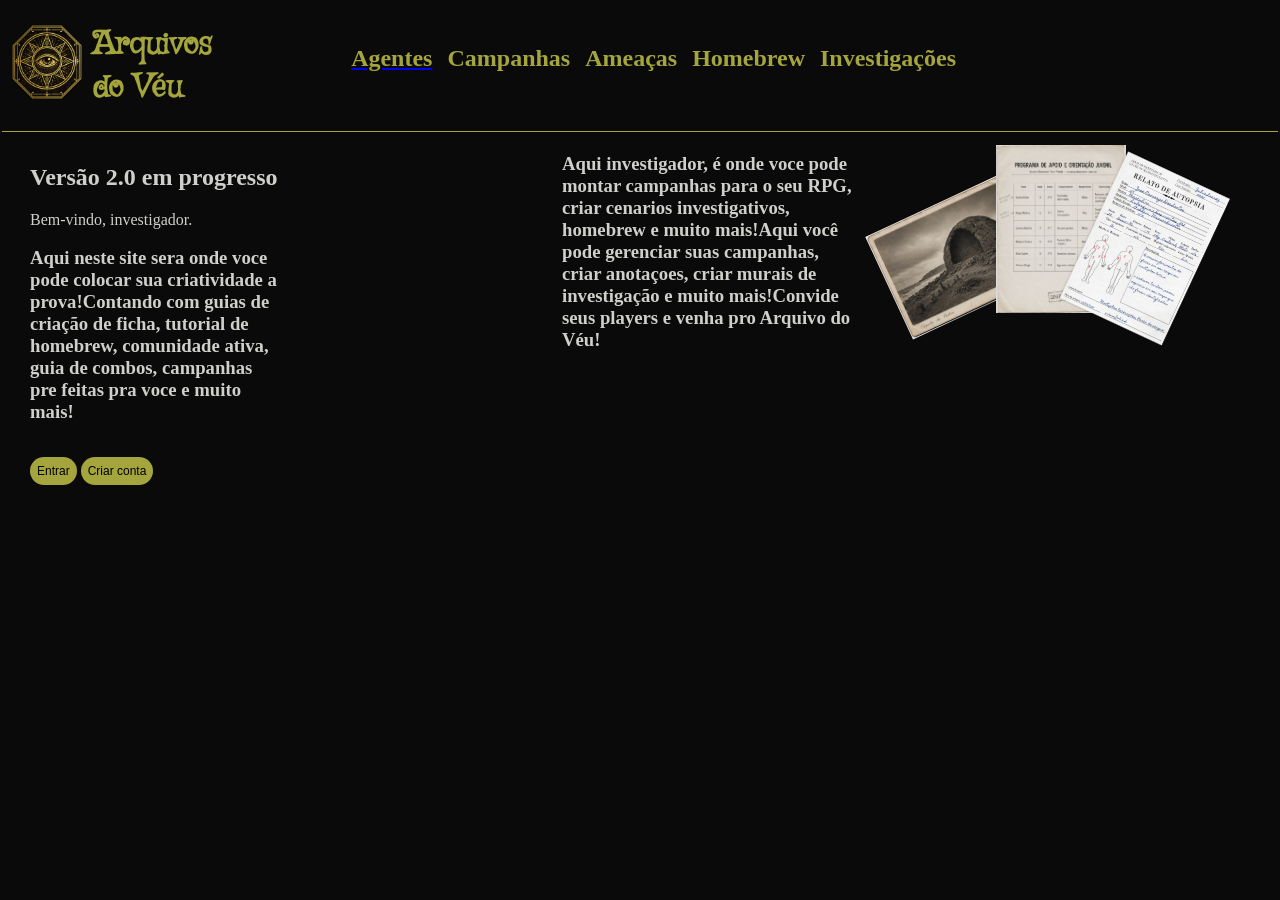
<file: index.html>
<!DOCTYPE html>
<html lang="en">
<head>
    <meta charset="UTF-8">
    <meta name="viewport" content="width=device-width, initial-scale=1.0">
    <title>Arquivos do Véu</title>
    <link rel="stylesheet" href="style.css">
    <link rel="preconnect" href="https://fonts.googleapis.com">
    <link rel="preconnect" href="https://fonts.gstatic.com" crossorigin>
    <link href="https://fonts.googleapis.com/css2?family=Griffy&family=Lato:ital,wght@0,100;0,300;0,400;0,700;0,900;1,100;1,300;1,400;1,700;1,900&display=swap" rel="stylesheet">
    
</head>

<body>
    <header>
    
    <div class="nome-da-pagina"> 
        <img class="logo" src="assets/ChatGPT Image 29 de jul. de 2026, 18_21_09.png" alt="">
        <h1 class="titulo">Arquivos do Véu</h1>
    </div>
    <div class="botoes-de-navegacao">
       <a href="pages/agentes.html"> <h1 class="topo-inicio">Agentes</h1></a>
        <h1 class="topo-inicio">Campanhas</h1>
        <h1 class="topo-inicio">Ameaças</h1>
        <h1 class="topo-inicio">Homebrew</h1>
        <h1 class="topo-inicio">Investigações</h1>
        
        
        
    </div>
    
    
</header>
  <div class="parte-principal">
   <div class="texto-inicial">
    <h2>Versão 2.0 em progresso</h2>
    <p>Bem-vindo, investigador.</p>
    <h3 class="guia-do-site">Aqui neste site sera onde voce pode colocar sua criatividade a prova!Contando com guias de criação de ficha, tutorial de homebrew, comunidade ativa, guia de combos, campanhas pre feitas pra voce e muito mais!</h3>
    <button>Entrar</button>
    <button>Criar conta</button>
   </div>
   <div class="parte-lateral-direita">
    <div class="textinho">
        <h3>Aqui investigador, é onde voce pode montar campanhas para o seu RPG, criar cenarios investigativos, homebrew e muito mais!Aqui você pode gerenciar suas campanhas, criar anotaçoes, criar murais de investigação e muito mais!Convide seus players e venha pro Arquivo do Véu!</h3>
    </div>
    <div class="Fotos">
        <img class="A" src="assets/Cupula de pedra.png" alt="">
        <img class="B" src="assets/Lista alunos.png" alt="">
        <img class="C" src="assets/Autopsia Jose Camargo.png" alt="">
    </div>
    </div>
    </div>
</body>
<script src="script.js"></script>
</html>
</file>
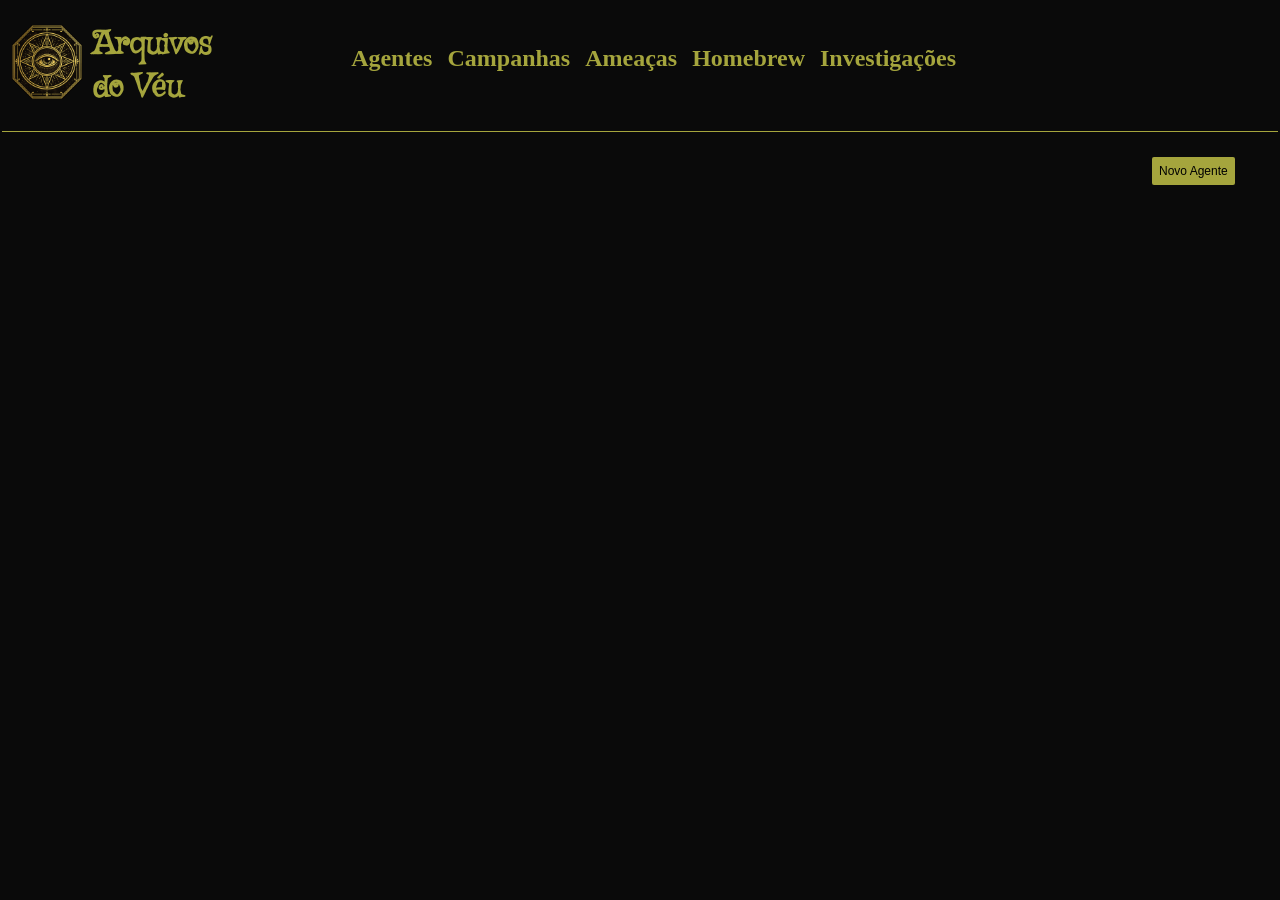
<file: pages/agentes.html>
<!DOCTYPE html>
<html lang="en">
<head>
    <meta charset="UTF-8">
    <meta name="viewport" content="width=device-width, initial-scale=1.0">
    <title>Arquivos do Véu</title>
    <link rel="stylesheet" href="../style.css">
    <link rel="preconnect" href="https://fonts.googleapis.com">
    <link rel="preconnect" href="https://fonts.gstatic.com" crossorigin>
    <link href="https://fonts.googleapis.com/css2?family=Griffy&family=Lato:ital,wght@0,100;0,300;0,400;0,700;0,900;1,100;1,300;1,400;1,700;1,900&display=swap" rel="stylesheet">
</head>
<header>
   <div class="nome-da-pagina"> 
        
        <a href="../index.html"> <img class="logo" src="../assets\ChatGPT Image 29 de jul. de 2026, 18_21_09.png" alt=""> </a>
        <h1 class="titulo">Arquivos do Véu</h1>     

    </div>
    <div class="botoes-de-navegacao">
        <h1 class="topo-inicio">Agentes</h1>
        <h1 class="topo-inicio">Campanhas</h1>
        <h1 class="topo-inicio">Ameaças</h1>
        <h1 class="topo-inicio">Homebrew</h1>
        <h1 class="topo-inicio">Investigações</h1>
        
    </div>
</header>
<body>
    <div class="lado-direito-agentes">
    <a href="criacaopersonagem.html"><button class="botao-criar-agente">Novo Agente</button></a>
    </div>
    
</body>
</html>
</file>
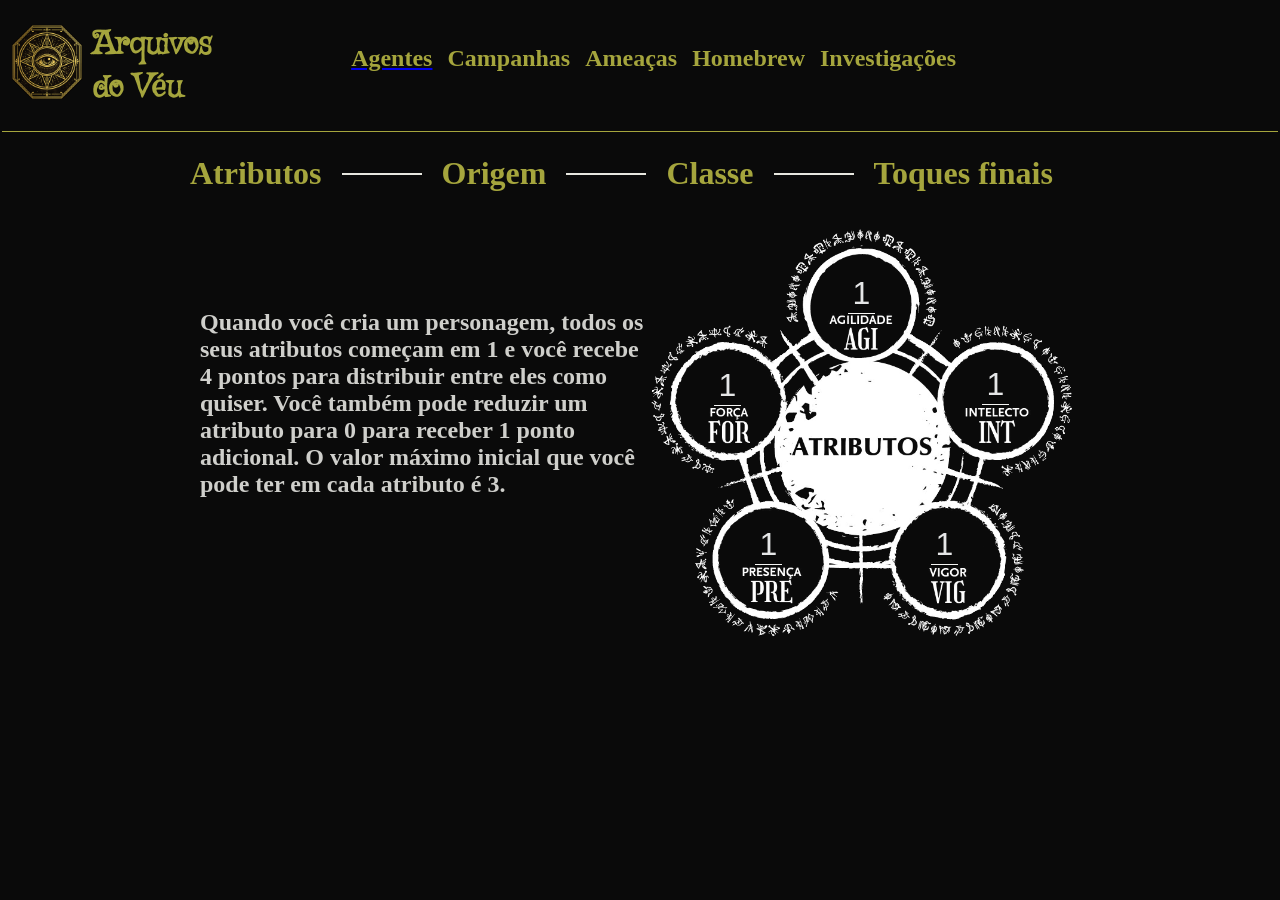
<file: pages/criacaopersonagem.html>
<!DOCTYPE html>
<html lang="en">
<head>
    <meta charset="UTF-8">
    <meta name="viewport" content="width=device-width, initial-scale=1.0">
    <title>Arquivos do Véu</title>
    <link rel="stylesheet" href="../style.css">
    <link rel="preconnect" href="https://fonts.googleapis.com">
    <link rel="preconnect" href="https://fonts.gstatic.com" crossorigin>
    <link href="https://fonts.googleapis.com/css2?family=Griffy&family=Lato:ital,wght@0,100;0,300;0,400;0,700;0,900;1,100;1,300;1,400;1,700;1,900&display=swap" rel="stylesheet">
    
</head>

<body>
   <header>

<div class="nome-da-pagina"> 
        
        <a href="../index.html"> <img class="logo" src="../assets/ChatGPT Image 29 de jul. de 2026, 18_21_09.png" alt=""> </a>
        <h1 class="titulo">Arquivos do Véu</h1>     

    </div>
    <div class="botoes-de-navegacao">
        <a href="agentes.html"><h1 class="topo-inicio">Agentes</h1></a>
        <h1 class="topo-inicio">Campanhas</h1>
        <h1 class="topo-inicio">Ameaças</h1>
        <h1 class="topo-inicio">Homebrew</h1>
        <h1 class="topo-inicio">Investigações</h1>
        
    </div>
</header>
    <div class="navegacao-personagem">

        <div class="etapa">
            <h1 class="clicavel-personagem" id="botao-atributos">Atributos</h1>
            <div class="linha"></div>
        </div>

        <div class="etapa">
            <h1 class="clicavel-personagem" id="botao-origem">Origem</h1>
            <div class="linha"></div>
        </div>

        <div class="etapa">
            <h1 class="clicavel-personagem" id="botao-classes">Classe</h1>
            <div class="linha"></div>
        </div>

        <div class="etapa">
            <h1 class="clicavel-personagem" id="botao-toquesfinais">Toques finais</h1>
        </div>


    </div>

</div>
   <div class="parte-atributos-personagem" id="pagina-atributos">
    <div class="parte-atributos-lateral-esquerda-personagem">
        <h2>Quando você cria um personagem, todos os seus atributos começam em 1 e você recebe 4 pontos para distribuir entre eles como quiser. Você também pode reduzir um atributo para 0 para receber 1 ponto adicional. O valor máximo inicial que você pode ter em cada atributo é 3.</h2>
    </div>
    <div class="parte-atributos-lateral-direita-personagem">
        <img class="img-atributos" src="../assets/attributes-V37qZCrP.png" alt="">
        
            <input min="0" max="3" value="1" class="atributos forca" type="number">
            <input min="0" max="3" value="1" class="atributos agilidade" type="number">
            <input min="0" max="3" value="1" class="atributos intelecto" type="number">
            <input min="0" max="3" value="1" class="atributos presenca" type="number">
            <input min="0" max="3" value="1" class="atributos vigor" type="number">
        
    </div>
    </div>

    <div class="origem" id="pagina-origem">
     
        <div class="texto-origem-explicativo">
            <p>O que seu personagem fazia antes de se envolver com o paranormal e ingressar na Ordem da Realidade? A origem representa como a vida pregressa influencia sua carreira de investigador. Escolha uma origem que se encaixe com o conceito de seu personagem ou escolha uma aleatoriamente.</p>
            <p>Ao escolher uma origem, você recebe duas perícias treinadas e um poder da origem.</p>
            <p>Cada origem apresentada a seguir é intencionalmente vaga, apenas uma ideia por onde começar. Você pode usá-la como está, para jogar rapidamente, ou colorir com quantos detalhes quiser, conforme o conceito de seu agente.</p>
            <p>Perícias concedidas serão adicionadas automaticamente. Perícias opcionais podem ser adicionadas ao agente após sua criação.</p>
        </div>
    <div class="origens-escolher">
        <div class="card-origem" >
        <h2 class="origem-card" >Acadêmico</h2>
         <div class="detalhes-origem" >
            <p class="descricao-origem"></p>
            <p class="pericias-treinadas">Perícias treinadas. Ciências e Investigação.</p>
            <p class="poder">Saber é Poder. Quando faz um teste usando Intelecto, você pode gastar 2 PE para receber +5 nesse teste.</p>
            <button class="escolher-origem">Escolher</button>
         </div>
        
        </div>
        <div class="card-origem">
        <h2 class="origem-card">Agente de Saúde</h2>
             <div class="detalhes-origem" >
            <p class="descricao-origem">Você era um profissional da saúde como um enfermeiro, farmacêutico, médico, psicólogo ou socorrista, treinado no atendimento e cuidado de pessoas. Você pode ter sido surpreendido por um evento paranormal durante o trabalho ou mesmo cuidado de um agente da Ordem em uma emergência, que ficou surpreso com o quão bem você lidou com a situação.</p>
            <p class="pericias-treinadas">Perícias treinadas. Intuição e Medicina.</p>
            <p class="poder">Técnica Medicinal. Sempre que cura um personagem, você adiciona seu Intelecto no total de PV curados.</p>
            <button class="escolher-origem">Escolher</button>
         </div>
        
        </div>
        <div class="card-origem">
        <h2 class="origem-card">Amnésico</h2>
         <div class="detalhes-origem" >
            <p class="descricao-origem">Você perdeu a maior parte da memória. Sabe apenas o próprio nome, ou nem isso. Sua amnésia pode ser resultado de um trauma paranormal ou mesmo de um ritual. Talvez você tenha sido vítima de cultistas? Talvez você tenha sido um cultista? Seja como for, hoje a Ordem é a única família que conhece. Quem sabe, cumprindo missões, você descubra algo sobre seu passado.</p>
            <p class="pericias-treinadas">Perícias treinadas. Duas à escolha do mestre.</p>
            <p class="poder">Vislumbres do Passado. Uma vez por sessão, você pode fazer um teste de Intelecto (DT 10) para reconhecer pessoas ou lugares familiares, que tenha encontrado antes de perder a memória. Se passar, recebe 1d4 PE temporários e, a critério do mestre, uma informação útil.</p>
            <button class="escolher-origem">Escolher</button>
         </div>
        
        </div>
        <div class="card-origem">
        <h2 class="origem-card">Artista</h2>
         <div class="detalhes-origem" >
            <p class="descricao-origem">Você era um ator, músico, escritor, dançarino, influenciador... Seu trabalho pode ter sido inspirado por uma experiência paranormal do passado e o que o público acha que é pura criatividade, a Ordem sabe que tem um lado mais sombrio.</p>
            <p class="pericias-treinadas">Perícias treinadas. Artes e Enganação.</p>
            <p class="poder">Magnum Opus. Você é famoso por uma de suas obras. Uma vez por missão, pode determinar que um personagem envolvido em uma cena de interação o reconheça. Você recebe +5 em testes de Presença e de perícias baseadas em Presença contra aquele personagem. A critério do mestre, pode receber esses bônus em outras situações nas quais seria reconhecido.</p>
            <button class="escolher-origem">Escolher</button>
         </div>
        
        </div>
        <div class="card-origem">
        <h2 class="origem-card">Atleta</h2>
         <div class="detalhes-origem" >
            <p class="descricao-origem">Você competia em um esporte individual ou por equipe, como natação ou futebol. Seu alto desempenho pode ser fruto de alguma influência paranormal que nem mesmo você conhecia ou você pode ter se envolvido em algum evento paranormal em uma de suas competições.</p>
            <p class="pericias-treinadas">Perícias treinadas. Acrobacia e Atletismo.</p>
            <p class="poder">110%. Quando faz um teste de perícia usando Força ou Agilidade (exceto Luta e Pontaria) você pode gastar 2 PE para receber +5 nesse teste.</p>
            <button class="escolher-origem">Escolher</button>
         </div>
        
        </div>
        <div class="card-origem">
        <h2 class="origem-card">Chef</h2>
         <div class="detalhes-origem" >
            <p class="descricao-origem">Você é um cozinheiro amador ou profissional. Talvez trabalhasse em um restaurante, talvez simplesmente gostasse de cozinhar para a família e amigos. Como sua comida fez com que você se envolvesse com o paranormal? Ninguém sabe. Mas os outros agentes adoram quando você vai para a missão!</p>
            <p class="pericias-treinadas">Perícias treinadas. Fortitude e Profissão (cozinheiro).</p>
            <p class="poder">Ingrediente Secreto. Em cenas de interlúdio, você pode fazer a ação alimentar-se para cozinhar um prato especial. Você, e todos os membros do grupo que fizeram a ação alimentar-se, recebem o benefício de dois pratos (caso o mesmo benefício seja escolhido duas vezes, seus efeitos se acumulam).</p>
            <button class="escolher-origem">Escolher</button>
         </div>
        
        </div>
        <div class="card-origem">
        <h2 class="origem-card">Cientista Forense</h2>
         <div class="detalhes-origem" >
            <p class="descricao-origem">Você trabalhava coletando provas para a resolução de crimes, seja para a polícia, seja para uma empresa privada de investigação. Usava métodos e técnicas adquiridos através de uma graduação em uma área científica ou médica, além de cursos específicos. Recrutado para a Ordem por seus conhecimentos técnicos, seu trabalho não mudou muito - mas o tipo de que você investiga, sim.</p>
            <p class="pericias-treinadas">Perícias treinadas. Ciências e Investigação.</p>
            <p class="poder">Investigação Científica. Uma vez por cena de investigação, você pode gastar uma ação livre para procurar pistas, usando Ciências no lugar da perícia que seria usada para tentar encontrar a pista em questão.</p>
            <button class="escolher-origem">Escolher</button>
         </div>
        
        </div>
        <div class="card-origem">
        <h2 class="origem-card">Criminoso</h2>
         <div class="detalhes-origem" >
            <p class="descricao-origem">Você vivia uma vida fora da lei, seja como mero batedor de carteiras, seja como membro de uma facção criminosa. Em algum momento, você se envolveu em um assunto da Ordem — talvez tenha roubado um item amaldiçoado? A organização, por sua vez, achou melhor recrutar seus talentos do que ter você como um estorvo.</p>
            <p class="pericias-treinadas">Perícias treinadas. Crime e Furtividade.</p>
            <p class="poder">O Crime Compensa. No final de uma missão, escolha um item encontrado na missão. Em sua próxima missão, você pode incluir esse item em seu inventário sem que ele conte em seu limite de itens por patente.</p>
            <button class="escolher-origem">Escolher</button>
         </div>
        
        </div>
        <div class="card-origem">
        <h2 class="origem-card">Cultista Arrependido</h2>
         <div class="detalhes-origem" >
            <p class="descricao-origem">Você fez parte de um culto paranormal. Talvez fossem ignorantes iludidos, que acreditavam estar contatando entidades benevolentes. Talvez soubessem exatamente o que estavam fazendo. Seja como for, algo abriu seus olhos e agora você luta pelo lado certo — embora carregue para sempre traços de sua vida pregressa. Outros membros da Ordem podem desconfiar de sua conversão e você sabe que precisará se esforçar para conquistar a confiança de todos.</p>
            <p class="pericias-treinadas">Perícias treinadas. Ocultismo e Religião.</p>
            <p class="poder">Traços do Outro Lado. Você possui um poder paranormal à sua escolha. Porém, começa o jogo com metade da Sanidade normal para sua classe.</p>
            <button class="escolher-origem">Escolher</button>
         </div>
        
        </div>
        <div class="card-origem">
        <h2 class="origem-card">Desgarrado</h2>
         <div class="detalhes-origem" >
            <p class="descricao-origem">Você não vivia de acordo com as normas da sociedade. Podia ser um eremita, uma pessoa em situação de rua ou simplesmente alguém que descobriu o Paranormal e abandonou sua rotina — sabendo o quão frágil era a existência humana, não conseguia simplesmente continuar indo para o trabalho todo o dia. De qualquer forma, a vida sem os confortos modernos o deixou mais forte.</p>
            <p class="pericias-treinadas">Perícias treinadas. Fortitude e Sobrevivência..</p>
            <p class="poder">Calejado. Você recebe +1 PV para cada 5% de NEX.</p>
            <button class="escolher-origem">Escolher</button>
         </div>
        
        </div>
        <div class="card-origem">
        <h2 class="origem-card">Dublê</h2>
         <div class="detalhes-origem" >
            <p class="descricao-origem">Você sempre combinou um gosto por alta velocidade, manobras ousadas e esportes radicais com uma total falta de noção do perigo. Sua busca incessante por adrenalina o fez seguir carreira de dublê, uma profissão que lhe permitiu enfrentar o risco das mais diversas formas. Agora à serviço da Ordem, você enfim enfrentará o Medo verdadeiro e poderá colocar sua coragem - e suas peripécias - à prova como nunca.</p>
            <p class="pericias-treinadas">Perícias treinadas. Pilotagem e Reflexos.</p>
            <p class="poder">Destemido. Quando faz um teste de perícia para o qual uma falha terá como consequência direta dano ou uma condição negativa, você recebe +5 nesse teste.</p>
            <button class="escolher-origem">Escolher</button>
         </div>
        
        </div>
        <div class="card-origem">
        <h2 class="origem-card">Engenheiro</h2>
         <div class="detalhes-origem" >
            <p class="descricao-origem">Enquanto os acadêmicos estão preocupados com teorias, você colocar a mão na massa, seja como engenheiro profissional, seja como inventor de garagem. Provavelmente você criou algum dispositivo paranormal que chamou a atenção da Ordem.</p>
            <p class="pericias-treinadas">Perícias treinadas. Profissão e Tecnologia.</p>
            <p class="poder">Ferramentas Favoritas. Um item a sua escolha (exceto armas) conta como uma categoria abaixo (por exemplo, um item de categoria II conta como categoria I para você).</p>
            <button class="escolher-origem">Escolher</button>
         </div>
        
        </div>
        <div class="card-origem">
        <h2 class="origem-card">Escritor</h2>
         <div class="detalhes-origem" >
            <p class="descricao-origem">Você ganhava a vida inventando mundos, pessoas e histórias - em outra palavras, escrevendo ficção. Em certo momento, seu trabalho tocou ou foi tocado pelo paranormal Talvez as suas histórias tenham gerado Medo, talvez a inspiração para ela viesse do Outro Lado desde o início. Recrutado pela Ordem, você agora luta para que a vida real tenha o final feliz que seus livros não tiveram.</p>
            <p class="pericias-treinadas">Perícias treinadas. Artes e Atualidades.</p>
            <p class="poder">Bagagem de Leitura. Por seu trabalho, você já leu - e aprendeu - de tudo um pouco. Uma vez por cena, pode gastar 2 PE para se tornar treinado em uma perícia qualquer até o fim da cena.</p>
            <button class="escolher-origem">Escolher</button>
         </div>
        
        </div>
        <div class="card-origem">
        <h2 class="origem-card">Executivo</h2>
         <div class="detalhes-origem" >
            <p class="descricao-origem">Você possuía um trabalho de escritório em uma grande empresa, banco ou corporação. Era um administrador, advogado, contador ou de qualquer outra profissão que lida com papelada e burocracia. Sua vida era bastante normal, até que você descobriu algo que não devia. Talvez o sucesso da empresa residisse em um ritual? Talvez toda a corporação fosse fachada para um culto e o presidente, um líder cultista envolvido com entidades paranormais? Após essa descoberta, você foi recrutado pela Ordem e trocou seu trabalho de escritório por missões de campo — hoje, sua vida é tudo, menos normal.</p>
            <p class="pericias-treinadas">Perícias treinadas. Diplomacia e Profissão.</p>
            <p class="poder">Processo Otimizado. Sempre que faz um teste de perícia durante um teste estendido, ou uma ação para revisar documentos (físicos ou digitais), pode pagar 2 PE para receber +5 nesse teste.</p>
            <button class="escolher-origem">Escolher</button>
         </div>
        
        </div>
        <div class="card-origem">
        <h2 class="origem-card">Gaudério Abutre</h2>
         <div class="detalhes-origem" >
            <p class="descricao-origem">Você fez parte dos valorosos Gaudérios Abutres. Mesmo longe do motoclube, ainda segue o lema "A gente morre por quem a gente ama".</p>
            <p class="pericias-treinadas">Perícias treinadas. Luta e Pilotagem.</p>
            <p class="poder">Fraternidade Gaudéria. Uma vez por rodada, quando um aliado adjacente é alvo de um ataque ou efeito, você pode gastar 1 PE para trocar de lugar com este aliado e se tornar o alvo deste ataque ou efeito. Se fizer isso, em seu próximo turno você recebe +2 em testes de ataque contra o agressor.</p>
            <button class="escolher-origem">Escolher</button>
         </div>
        
        </div>
        <div class="card-origem">
        <h2 class="origem-card">Ginasta</h2>
         <div class="detalhes-origem" >
            <p class="descricao-origem">Desde muito jovem, você passou a maior parte de sua vida em ginásios (ou talvez em antigos templos monásticos) praticando as mais difíceis acrobacias. Sua preparação foi árdua e dolorosa, mas aprimorou seu corpo, sua técnica e sua disciplina. Recrutado pela Ordo Realitas, essas se tornaram suas principais ferramentas para enfrentar o Outro lado. E com elas, você planeja fazer as criaturas paranormais sofrerem muito mais do que você sofreu em seus treinos.</p>
            <p class="pericias-treinadas">Perícias treinadas. Acrobacia e Reflexos.</p>
            <p class="poder">Mobilidade Acrobática. Você recebe +2 na Defesa e seu deslocamento aumenta em +3m.</p>
            <button class="escolher-origem">Escolher</button>
         </div>
        
        </div>
        <div class="card-origem">
        <h2 class="origem-card">Investigador</h2>
         <div class="detalhes-origem" >
            <p class="descricao-origem">Você era um investigador do governo, como um perito forense ou policial federal, ou privado, como um detetive particular. Pode ter tido contato com o Paranormal em algum caso ou ter sido recrutado pela Ordem por suas habilidades de resolução de mistérios.</p>
            <p class="pericias-treinadas">Perícias treinadas. Investigação e Percepção.</p>
            <p class="poder">Faro para Pistas. Uma vez por cena, quando fizer um teste para procurar pistas, você pode gastar 1 PE para receber +5 nesse teste.</p>
            <button class="escolher-origem">Escolher</button>
         </div>
        
        </div>
        <div class="card-origem">
        <h2 class="origem-card">Jornalista</h2>
         <div class="detalhes-origem" >
            <p class="descricao-origem">Uma espécie ameaçada de extinção, você atuava investigando notícias para um jornal, rede de televisão, blog, canal do YouTube... Você se juntou à Ordem porque descobriu algo relacionado ao paranormal, ou foi recrutado para investigar um caso específico. Seja como for, continua buscando a verdade - não mais para informar as pessoas, mas sim para protegê-las.</p>
            <p class="pericias-treinadas">Perícias treinadas. Atualidades e Investigação.</p>
            <p class="poder">Fontes Confiáveis. Uma vez por sessão de jogo, você pode gastar 1 PE para contatar suas fontes - pessoas com acesso a informações nas quais você confia. Isso permite que você role novamente um teste já realizado para encontrar uma pista, com +5 de bônus, ou receba outra informação relevante (a critério do mestre).</p>
            <button class="escolher-origem">Escolher</button>
         </div>
        
        </div>
        <div class="card-origem">
        <h2 class="origem-card">Lutador</h2>
         <div class="detalhes-origem" >
            <p class="descricao-origem">Você pratica uma arte marcial ou esporte de luta, ou cresceu em um bairro perigoso onde aprendeu briga de rua. Já quebrou muitos ossos, tanto seus quanto dos outros. Pode ter conhecido a Ordem após um torneio secreto envolvendo entidades do Outro Lado ou ter sido recrutado pela sua capacidade de luta.</p>
            <p class="pericias-treinadas">Perícias treinadas. Luta e Reflexos.</p>
            <p class="poder">Mão Pesada. Você recebe +2 em rolagens de dano com ataques corpo a corpo.</p>
            <button class="escolher-origem">Escolher</button>
         </div>
        
        </div>
        <div class="card-origem">
        <h2 class="origem-card">Magnata</h2>
         <div class="detalhes-origem" >
            <p class="descricao-origem">Você possui muito dinheiro ou patrimônio. Pode ser o herdeiro de uma família antiga ligada ao oculto, ter criado e vendido uma empresa e decidido usar sua riqueza para uma causa maior, ou ter ganho uma loteria após inadvertidamente escolher números amaldiçoados que formavam um ritual.</p>
            <p class="pericias-treinadas">Perícias treinadas. Diplomacia e Pilotagem.</p>
            <p class="poder">Patrocinador da Ordem. Seu limite de crédito é sempre considerado um acima do atual.</p>
            <button class="escolher-origem">Escolher</button>
         </div>
        
        </div>
        <div class="card-origem">
        <h2 class="origem-card">Mercenário</h2>
         <div class="detalhes-origem" >
            <p class="descricao-origem">Você é um soldado de aluguel, que trabalha sozinho ou como parte de alguma organização que vende serviços militares. Escoltas e assassinatos fizeram parte de sua rotina por tempo o suficiente para você se envolver em alguma situação com o Paranormal.</p>
            <p class="pericias-treinadas">Perícias treinadas. Iniciativa e Intimidação.</p>
            <p class="poder">Posição de Combate. No primeiro turno de cada cena de ação, você pode gastar 2 PE para receber uma ação de movimento adicional.</p>
            <button class="escolher-origem">Escolher</button>
         </div>
        
        </div>
        <div class="card-origem">
        <h2 class="origem-card">Militar</h2>
         <div class="detalhes-origem" >
            <p class="descricao-origem">Você serviu em uma força militar, como o exército ou a marinha. Passou muito tempo treinando com armas de fogo, até se tornar um perito no uso delas. Acostumado a obedecer ordens e partir em missões, está em casa na Ordo Realitas. O inimigo é diferente, mas um tiro bem dado continua resolvendo o problema.</p>
            <p class="pericias-treinadas">Perícias treinadas. Pontaria e Tática.</p>
            <p class="poder">Para Bellum. Você recebe +2 em rolagens de dano com armas de fogo.</p>
            <button class="escolher-origem">Escolher</button>
         </div>
        
        </div>
        <div class="card-origem">
        <h2 class="origem-card">Operário</h2>
         <div class="detalhes-origem" >
            <p class="descricao-origem">Pedreiro, industriário, operador de máquinas em uma fábrica… Você passou uma parte de sua vida em um emprego braçal, desempenhando atividades práticas que lhe deram uma visão pragmática do mundo. Sua rotina mundana, entretanto, foi confrontada de alguma forma pelo paranormal, e você não consegue mais esquecer tudo que viu sobre os mistérios do mundo.</p>
            <p class="pericias-treinadas">Perícias treinadas. Fortitude e Profissão.</p>
            <p class="poder">Ferramenta de Trabalho. Escolha uma arma simples ou tática que, a critério do mestre, poderia ser usada como ferramenta em sua profissão (como uma marreta para um pedreiro). Você sabe usar a arma escolhida e recebe +1 em testes de ataque, rolagens de dano e margem de ameaça com ela.</p>
            <button class="escolher-origem">Escolher</button>
         </div>
        
        </div>
        <div class="card-origem">
        <h2 class="origem-card">Policial</h2>
         <div class="detalhes-origem" >
            <p class="descricao-origem">Você fez parte de uma força de segurança pública, civil ou militar. Em alguma patrulha ou chamado se deparou com um caso paranormal e sobreviveu para contar a história.</p>
            <p class="pericias-treinadas">Perícias treinadas. Percepção e Pontaria.</p>
            <p class="poder">Patrulha. Você recebe +2 em Defesa.</p>
            <button class="escolher-origem">Escolher</button>
         </div>
        
        </div>
        <div class="card-origem">
        <h2 class="origem-card">Professor</h2>
         <div class="detalhes-origem" >
            <p class="descricao-origem">Você leciona em uma escola ou universidade, ensinando ciências, artes ou outro campo do saber. Sua profissão é uma das mais nobres de todas e o colocou em contato com muitas pessoas e conhecimentos. Em algum momento, o colocou em contato também com o paranormal. Agora, trabalhando na Ordem, seus alunos são criaturas do Outro Lado, e você planeja reprovar todos esse ano.</p>
            <p class="pericias-treinadas">Perícias treinadas. Ciências e Intuição.</p>
            <p class="poder">Aula de Campo. Você sabe extrair o melhor das pessoas. Uma vez por cena, pode gastar uma ação padrão e 2 PE para fornecer +1 em um atributo de outro personagem em alcance curto até o fim da cena.</p>
            <button class="escolher-origem">Escolher</button>
         </div>
        
        </div>
        <div class="card-origem">
        <h2 class="origem-card">Religioso</h2>
         <div class="detalhes-origem" >
            <p class="descricao-origem">Você é devoto ou sacerdote de uma fé. Independentemente da religião que pratica, se dedica a auxiliar as pessoas com problemas espirituais. A partir disso, teve contato com o paranormal, o que fez com que fosse convocado pela Ordem.</p>
            <p class="pericias-treinadas">Perícias treinadas. Religião e Vontade.</p>
            <p class="poder">Acalentar. Você recebe +5 em testes de Religião para acalmar. Além disso, quando acalma uma pessoa, ela recebe um número de pontos de Sanidade igual a 1d6 + a sua Presença.</p>
            <button class="escolher-origem">Escolher</button>
         </div>
        
        </div>
        <div class="card-origem">
        <h2 class="origem-card">Revoltado</h2>
         <div class="detalhes-origem" >
            <p class="descricao-origem">Alguma coisa aconteceu em sua juventude que fez com que você se rebelasse contra o mundo ao seu redor. Talvez seus parentes tenham sido ausentes, por escolha ou por algum evento trágico, talvez outra perda tenha marcado seu coração. Qualquer que seja a razão, você possui iguais doses de rebeldia e independência e, acima de tudo, aprendeu a se virar sozinho. Recrutado pela Ordem, você luta por vingança - ou para que outros não passem pelo que você passou.</p>
            <p class="pericias-treinadas">Perícias treinadas. Furtividade e Vontade.</p>
            <p class="poder">Antes Só. Você recebe +1 na Defesa, em testes de perícias e em seu limite de PE por turno se estiver sem nenhum aliado em alcance curto.</p>
            <button class="escolher-origem">Escolher</button>
         </div>
        
        </div>
        <div class="card-origem">
        <h2 class="origem-card">Servidor Público</h2>
         <div class="detalhes-origem" >
            <p class="descricao-origem">Você possuía carreira em um órgão do governo, lidando com burocracia e atendendo pessoas. Sua rotina foi quebrada quando você viu que o prefeito era um cultista ou que a câmara de vereadores se reunia à noite para realizar rituais. Quando os próprios representantes do povo estão dispostos a sacrificá-lo para entidades malignas, onde reside nossa esperança? Hoje, você sabe a resposta para essa pergunta: na Ordo Realitas.</p>
            <p class="pericias-treinadas">Perícias treinadas. Intuição e Vontade.</p>
            <p class="poder">Espírito Cívico. Sempre que faz um teste para ajudar, você pode gastar 1 PE para aumentar o bônus concedido em +2.</p>
            <button class="escolher-origem">Escolher</button>
         </div>
        
        </div>
        <div class="card-origem">
        <h2 class="origem-card">Teórico da Conspiração</h2>
         <div class="detalhes-origem" >
            <p class="descricao-origem">A humanidade nunca pisou na lua. Reptilianos ocupam importantes cargos públicos. A Terra é plana... E secretamente governada pelos Illuminati. Você sabe isso tudo, pois investigou a fundo esses importantes assuntos. Quando sua pesquisa esbarrou no Paranormal, você foi recrutado. Na Ordem, sua loucura determinação será usada para um bom propósito.</p>
            <p class="pericias-treinadas">Perícias treinadas. Investigação e Ocultismo.</p>
            <p class="poder">Eu Já Sabia. Você não se abala com entidades ou anomalias. Afinal, sempre soube que isso tudo existia. Você recebe resistência a dano mental igual ao seu Intelecto.</p>
            <button class="escolher-origem">Escolher</button>
         </div>
        
        </div>
        <div class="card-origem">
        <h2 class="origem-card">T.I</h2>
         <div class="detalhes-origem" >
            <p class="descricao-origem">Programador, engenheiro de software ou simplesmente “o cara da T.I.”, você tem treinamento e experiência para lidar com sistemas informatizados. Seu talento (ou curiosidade exagerada) chamou a atenção da Ordem.</p>
            <p class="pericias-treinadas">Perícias treinadas. Investigação e Tecnologia.</p>
            <p class="poder">Motor de Busca. A critério do Mestre, sempre que tiver acesso a internet, você pode gastar 2 PE para substituir um teste de perícia qualquer por um teste de Tecnologia.</p>
            <button class="escolher-origem">Escolher</button>
         </div>
        
        </div>
        <div class="card-origem">
        <h2 class="origem-card">Trabalhador Rural</h2>
         <div class="detalhes-origem" >
            <p class="descricao-origem">Você trabalhava no campo ou em áreas isoladas, como fazendeiro, pescador, biólogo, veterinário... Você se acostumou com o convívio com a natureza e os animais e talvez tenha ouvido uma ou outra história de fantasmas ao redor da fogueira. Em algum momento da sua vida, porém, descobriu que muitas dessas histórias são verdadeiras.</p>
            <p class="pericias-treinadas">Perícias treinadas. Adestramento e Sobrevivência.</p>
            <p class="poder">Desbravador. Quando faz um teste de Adestramento ou Sobrevivência, você pode gastar 2 PE para receber +5 nesse teste. Além disso, você não sofre penalidade em deslocamento por terreno difícil.</p>
            <button class="escolher-origem">Escolher</button>
         </div>
        
        </div>
        <div class="card-origem">
        <h2 class="origem-card">Trambiqueiro</h2>
         <div class="detalhes-origem" >
            <p class="descricao-origem">Uma vida digna exige muito trabalho, então é melhor nem tentar. Você vivia de pequenos golpes, jogatina ilegal e falcatruas. Certo dia, enganou a pessoa errada; no dia seguinte, se viu servindo à Ordem. Pelo menos agora tem a chance de usar sua lábia para o bem.</p>
            <p class="pericias-treinadas">Perícias treinadas. Crime e Enganação.</p>
            <p class="poder">Impostor. Uma vez por cena, você pode gastar 2 PE para substituir um teste de perícia qualquer por um teste de Enganação.</p>
            <button class="escolher-origem">Escolher</button>
         </div>
        
        </div>
        <div class="card-origem">
        <h2 class="origem-card">Universitário</h2>
         <div class="detalhes-origem" >
            <p class="descricao-origem">Você era aluno de uma faculdade. Em sua rotina de estudos, provas e festas, acabou descobrindo algo — talvez um livro amaldiçoado na antiga biblioteca do campus? Por seu achado, foi convocado pela Ordem. Agora, estuda com mais afinco: nesse novo curso, ouviu dizer que as provas podem ser mortais.</p>
            <p class="pericias-treinadas">Perícias treinadas. Atualidades e Investigação.</p>
            <p class="poder">Dedicação. Você recebe +1 PE, e mais 1 PE adicional a cada NEX ímpar (15%, 25%...). Além disso, seu limite de PE por turno aumenta em 1 (em NEX 5% seu limite é 2, em NEX 10% é 3 e assim por diante; isso não afeta a DT de seus efeitos).</p>
            <button class="escolher-origem">Escolher</button>
         </div>
        
        </div>
        <div class="card-origem">
        <h2 class="origem-card">Vítima</h2>
         <div class="detalhes-origem" >
            <p class="descricao-origem">Em algum momento de sua vida — infância, juventude ou início da vida adulta — você encontrou o Paranormal... E a experiência não foi nada boa. Você viu os espíritos dos mortos, foi atacado por uma entidade ou mesmo foi sequestrado para ser sacrificado em um ritual impedido no último momento. A experiência foi traumática, mas você não se abateu; em vez disso, decidiu lutar para impedir que outros inocentes passem pelo mesmo. E, já tendo sendo vítima do Paranormal, se tornou habilidoso em evitar perigos.</p>
            <p class="pericias-treinadas">Perícias treinadas. Reflexos e Vontade.</p>
            <p class="poder">Cicatrizes Psicológicas. Você recebe +1 de Sanidade para cada 5% de NEX.</p>
            <button class="escolher-origem">Escolher</button>
         </div>
        
        </div>
    </div>
    </div>
    <div class="classes" id="pagina-classes">
      <div class="texto-explicativo-classes">
         <p>Sua classe indica o treinamento que você recebeu na Ordem para enfrentar os perigos do Outro Lado.
            Em termos de jogo, é a sua característica mais importante, pois define o que você faz e qual é o seu papel no grupo de investigadores.</p>
         <p>Perícias concedidas serão adicionadas automaticamente. Perícias opcionais podem ser adicionadas ao agente após sua criação.</p>
         <p>Como uma alternativa, você pode não escolher uma classe e começar como uma pessoa comum. Começar como <button class="mundano">Mundano</button></p>
         </div>
         <div class="pai-card-classes">
            <div class="combatente">
               <div class="card-classes">
                  <h1 class="titulo-classe">Combatente</h1>
               <div class="paragrafos-inicial-combatente">
                 <p>Treinado para lutar com todo tipo de armas, e com a força e a coragem para encarar os perigos de frente, É o tipo de agente que prefere abordagens mais diretas e costuma atirar primeiro e perguntar depois.</p>
                 <p>Do mercenário especialista em armas de fogo até o perito em espadas, combatentes apresentam uma gama enorme de habilidades e técnicas especiais que aprimoram sua eficiência no campo de batalha, tornando-os membros essenciais em qualquer missão de extermínio.</p>
                 <p>Além de treinar seu corpo, o combatente também é perito em liderar seus aliados em batalha e cuidar de seu equipamento de combate, sempre preparado para assumir a linha de frente quando a coisa fica feia.</p>
                 <p>Combatentes Famosos: Senhor Veríssimo, Joui Jouki, Gal, Antônio “Balu” Pontevedra, Tristan Monteiro e Ryder Staten</p>
                 <div class="card-caracteristicas-combatente">
                   <h2 class="titulo-secao">CARACTERÍSTICAS</h2>
                     <div class="linha-secao">
                        <span class="parte-esquerda">PONTOS DE VIDA INICIAIS</span>
                        <span class="parte-direita">20+VIGOR</span>
                     </div>
                     <div class="divisoria"></div>
                     <div class="linha-secao">
                        <span class="parte-esquerda">A cada novo nível de exposição</span>
                        <span class="parte-direita">4 PV (+Vig)</span>
                     </div>
                     <div class="linha-secao">
                        <span class="parte-esquerda">PONTOS DE ESFORÇO INICIAIS</span>
                        <span class="parte-direita">2+PRESENÇA</span>
                     </div>
                     <div class="divisoria"></div>
                     <div class="linha-secao">
                        <span class="parte-esquerda">A cada novo nível de exposição</span>
                        <span class="parte-direita">2 PE (+Pre)</span>
                     </div>
                     <div class="linha-secao">
                        <span class="parte-esquerda">PERÍCIAS TREINADAS</span>
                     </div>
                     <div class="divisoria"></div>
                     <div class="linha-secao">
                        <span class="parte-esquerda">Luta ou Pontaria (uma das duas) e Fortitude ou Reflexos (uma das duas), mais uma quantidade de perícias à sua escolha igual a 1 + Intelecto.</span>
                     </div>
                     <div class="linha-secao">
                        <span class="parte-esquerda">PROFICIÊNCIAS</span>
                     </div>
                     <div class="divisoria"></div>
                     <div class="linha-secao">
                        <span class="parte-esquerda">Armas simples, táticas e proteções leves.</span>
                     </div>
                 </div>
                 <div class="card-caracteristicas-nex">
                  <div class="cabecalho-card-nex">
                     <h2 class="titulo-secao">NEX</h2>
                     <h2 class="titulo-secao">Habilidades</h2>
                     </div>
                     <div class="linha-secao-nex">
                        <span class="parte-esquerda-nex">5%</span>
                        <span class="parte-direita-nex">Ataque especial (2PE, +5)</span>
                     </div>
                     <div class="linha-secao-nex">
                        <span class="parte-esquerda-nex">10%</span>
                        <span class="parte-direita-nex">Habilidade de trilha</span>
                     </div>
                     <div class="linha-secao-nex">
                        <span class="parte-esquerda-nex">15%</span>
                        <span class="parte-direita-nex">Poder de combatente</span>
                     </div>
                     <div class="linha-secao-nex">
                        <span class="parte-esquerda-nex">20%</span>
                        <span class="parte-direita-nex">Aumento de atributo</span>
                     </div>
                       <div class="linha-secao-nex">
                        <span class="parte-esquerda-nex">25%</span>
                        <span class="parte-direita-nex">Ataque especial (3 PE, +10)</span>
                     </div>
                     <div class="linha-secao-nex">
                        <span class="parte-esquerda-nex">30%</span>
                        <span class="parte-direita-nex">Poder de combatente</span>
                     </div>
                     <div class="linha-secao-nex">
                        <span class="parte-esquerda-nex">35%</span>
                        <span class="parte-direita-nex">Grau de treinamento</span>
                     </div>
                      <div class="linha-secao-nex">
                        <span class="parte-esquerda-nex">40%</span>
                        <span class="parte-direita-nex">Habilidade de trilha</span>
                     </div>
                     <div class="linha-secao-nex">
                        <span class="parte-esquerda-nex">45%</span>
                        <span class="parte-direita-nex">Poder de combatente</span>
                     </div>
                      <div class="linha-secao-nex">
                        <span class="parte-esquerda-nex">50%</span>
                        <span class="parte-direita-nex">Aumento de atributo, versatilidade</span>
                     </div>
                      <div class="linha-secao-nex">
                        <span class="parte-esquerda-nex">55%</span>
                        <span class="parte-direita-nex">Ataque especial (4 PE, +15)</span>
                     </div>
                       <div class="linha-secao-nex">
                        <span class="parte-esquerda-nex">60%</span>
                        <span class="parte-direita-nex">Poder de combatente</span>
                     </div>
                     <div class="linha-secao-nex">
                        <span class="parte-esquerda-nex">65%</span>
                        <span class="parte-direita-nex">Habilidade de trilha</span>
                     </div>
                     <div class="linha-secao-nex">
                        <span class="parte-esquerda-nex">70%</span>
                        <span class="parte-direita-nex">Grau de treinamento</span>
                     </div>
                      <div class="linha-secao-nex">
                        <span class="parte-esquerda-nex">75%</span>
                        <span class="parte-direita-nex">Poder de combatente</span>
                     </div>
                     <div class="linha-secao-nex">
                        <span class="parte-esquerda-nex">80%</span>
                        <span class="parte-direita-nex">Aumento de atributo</span>
                     </div>
                     <div class="linha-secao-nex">
                        <span class="parte-esquerda-nex">85%</span>
                        <span class="parte-direita-nex">Ataque especial (5 PE, +20)</span>
                     </div>
                      <div class="linha-secao-nex">
                        <span class="parte-esquerda-nex">90%</span>
                        <span class="parte-direita-nex">Poder de combatente</span>
                     </div>
                      <div class="linha-secao-nex">
                        <span class="parte-esquerda-nex">95%</span>
                        <span class="parte-direita-nex">Aumento de atributo</span>
                     </div>
                     <div class="linha-secao-nex">
                        <span class="parte-esquerda-nex">99%</span>
                        <span class="parte-direita-nex">Habilidade de trilha</span>
                     </div>

                 </div>
                 <div class="card-habilidades-combatente">
                     <h2 class="titulo-secao">HABILIDADES DE COMBATENTE</h2>
                     <p>Ataque Especial. Quando faz um ataque, você pode gastar 2 PE para receber +5 no teste de ataque ou na rolagem de dano. Conforme avança de NEX, você pode gastar +1 PE para receber mais bônus de +5. Você pode aplicar cada bônus de +5 em ataque ou dano. Por exemplo, em NEX 55%, você pode gastar 4 PE para receber +5 no teste de ataque e +10 na rolagem de dano.</p>
                     <p>Habilidade de Trilha. Em NEX 10% você escolhe uma das trilhas de combatente e recebe o primeiro poder da trilha escolhida. Você recebe um novo poder da trilha escolhida em NEX 40%, 65% e 99%.</p>
                     <p>Poder de Combatente. Em NEX 15%, você recebe um poder de combatente à sua escolha. Você recebe um novo poder de combatente em NEX 30% e a cada 15 pontos de NEX subsequentes, conforme indicado na tabela. Veja a lista de poderes a seguir.</p>
                     <div class="card-explicativos-habilidades-combatente">
                        <h2 class="titulo-card-habilidades-combatente">Armamente Pesado</h2>
                        <div class="detalhes-habilidades-combatente">
                        <p>Você recebe proficiência com armas pesadas. Pré-requisito: For 2.</p>
                        </div>
                     </div>
                     <div class="card-explicativos-habilidades-combatente">
                        <h2 class="titulo-card-habilidades-combatente">Artista Marcial</h2>
                        <div class="detalhes-habilidades-combatente">
                        <p>Seus ataques desarmados causam 1d6 pontos de dano, podem causar dano letal e contam como armas ágeis. Em NEX 35%, o dano aumenta para 1d8 e, em NEX 70%, para 1d10.</p>
                        </div>
                     </div>
                     <div class="card-explicativos-habilidades-combatente">
                        <h2 class="titulo-card-habilidades-combatente">Ataque de Oportunidade</h2>
                        <div class="detalhes-habilidades-combatente">
                        <p>Sempre que um ser sair voluntariamente de um espaço adjacente ao seu, você pode gastar uma reação e 1 PE para fazer um ataque corpo a corpo contra ele.</p>
                        </div>
                     </div>
                     <div class="card-explicativos-habilidades-combatente">
                        <h2 class="titulo-card-habilidades-combatente">Combater com Duas Armas</h2>
                        <div class="detalhes-habilidades-combatente">
                        <p>Se estiver empunhando duas armas (e pelo menos uma for leve) e fizer a ação agredir, você pode fazer dois ataques, um com cada arma. Se fizer isso, sofre –1d20 em todos os testes de ataque até o seu próximo turno. Pré-requisitos: Agi 3, treinado em Luta ou Pontaria.</p>
                        </div>
                     </div>
                     <div class="card-explicativos-habilidades-combatente">
                        <h2 class="titulo-card-habilidades-combatente">Combate Defensivo</h2>
                        <div class="detalhes-habilidades-combatente">
                        <p>Quando usa a ação agredir, você pode combater defensivamente. Se fizer isso, até seu próximo turno, sofre –1d20 em todos os testes de ataque, mas recebe +5 na Defesa. Pré-requisito: Int 2.</p>
                        </div>
                     </div>
                     <div class="card-explicativos-habilidades-combatente">
                        <h2 class="titulo-card-habilidades-combatente">Golpe Demolidor</h2>
                        <div class="detalhes-habilidades-combatente">
                        <p>Quando usa a manobra quebrar ou ataca um objeto, você pode gastar 1 PE para causar dois dados de dano extra do mesmo tipo de sua arma. Pré-requisitos: For 2, treinado em Luta.</p>
                        </div>
                     </div>
                     <div class="card-explicativos-habilidades-combatente">
                        <h2 class="titulo-card-habilidades-combatente">Golpe Pesado</h2>
                        <div class="detalhes-habilidades-combatente">
                        <p>O dano de suas armas corpo a corpo aumenta em mais um dado do mesmo tipo.</p>
                        </div>
                     </div>
                     <div class="card-explicativos-habilidades-combatente">
                        <h2 class="titulo-card-habilidades-combatente">Incansavel</h2>
                        <div class="detalhes-habilidades-combatente">
                        <p>Uma vez por cena, você pode gastar 2 PE para fazer uma ação de investigação adicional, mas deve usar Força ou Agilidade como atributo-base do teste.</p>
                        </div>
                     </div>
                     <div class="card-explicativos-habilidades-combatente">
                        <h2 class="titulo-card-habilidades-combatente">Presteza Atletica</h2>
                        <div class="detalhes-habilidades-combatente">
                        <p>Quando faz um teste de facilitar a investigação, você pode gastar 1 PE para usar Força ou Agilidade no lugar do atributo-base da perícia. Se passar no teste, o próximo aliado que usar seu bônus também recebe +1d20 no teste.</p>
                        </div>
                     </div>
                     <div class="card-explicativos-habilidades-combatente">
                        <h2 class="titulo-card-habilidades-combatente">Proteção Pesada</h2>
                        <div class="detalhes-habilidades-combatente">
                        <p>Você recebe proficiência com Proteções Pesadas. Pré-requisito: NEX 30%.</p>
                        </div>
                     </div>
                     <div class="card-explicativos-habilidades-combatente">
                        <h2 class="titulo-card-habilidades-combatente">Reflexivos Defensivos</h2>
                        <div class="detalhes-habilidades-combatente">
                        <p>Você recebe +2 em Defesa e em testes de resistência. Pré-requisitos: Agi 2.</p>
                        </div>
                     </div>
                     <div class="card-explicativos-habilidades-combatente">
                        <h2 class="titulo-card-habilidades-combatente">Saque Rápido</h2>
                        <div class="detalhes-habilidades-combatente">
                        <p>Você pode sacar ou guardar itens como uma ação livre (em vez de ação de movimento). Além disso, caso esteja usando a regra opcional de contagem de munição, uma vez por rodada pode recarregar uma arma de disparo como uma ação livre. Pré-requisito: treinado em Iniciativa.</p>
                        </div>
                     </div>
                     <div class="card-explicativos-habilidades-combatente">
                        <h2 class="titulo-card-habilidades-combatente">Segurar Gatilho</h2>
                        <div class="detalhes-habilidades-combatente">
                        <p>Sempre que acerta um ataque com uma arma de fogo, pode fazer outro ataque com a mesma arma contra o mesmo alvo, pagando 2 PE por cada ataque já realizado no turno. Ou seja, pode fazer o primeiro ataque extra gastando 2 PE e, se acertar, pode fazer um segundo ataque extra gastando mais 4 PE e assim por diante, até errar um ataque ou atingir o limite de seus PE por rodada. Pré-requisito: NEX 60%</p>
                        </div>
                     </div>
                     <div class="card-explicativos-habilidades-combatente">
                        <h2 class="titulo-card-habilidades-combatente">Sentido Tático</h2>
                        <div class="detalhes-habilidades-combatente">
                        <p>Você pode gastar uma ação de movimento e 2 PE para analisar o ambiente. Se fizer isso, recebe um bônus em Defesa e em testes de resistência igual ao seu Intelecto até o final da cena. Pré-requisitos: treinado em Percepção e Tática.</p>
                        </div>
                     </div>
                     <div class="card-explicativos-habilidades-combatente">
                        <h2 class="titulo-card-habilidades-combatente">Tanque de Guerra</h2>
                        <div class="detalhes-habilidades-combatente">
                        <p>Se estiver usando uma proteção pesada, a Defesa e a resistência a dano que ela fornece aumentam em +2. Pré-requisito: Proteção Pesada.</p>
                        </div>
                     </div>
                     <div class="card-explicativos-habilidades-combatente">
                        <h2 class="titulo-card-habilidades-combatente">Tiro Certeiro</h2>
                        <div class="detalhes-habilidades-combatente">
                        <p>Se estiver usando uma arma de disparo, você soma sua Agilidade nas rolagens de dano e ignora a penalidade contra alvos envolvidos em combate corpo a corpo (mesmo se não usar a ação mirar). Pré-requisito: treinado em Pontaria.</p>
                        </div>
                     </div>
                     <div class="card-explicativos-habilidades-combatente">
                        <h2 class="titulo-card-habilidades-combatente">Tiro de Cobertura</h2>
                        <div class="detalhes-habilidades-combatente">
                        <p>Você pode gastar uma ação padrão e 1 PE para disparar uma arma de fogo na direção de um personagem no alcance da arma apenas para forçá-lo a se proteger. Faça um teste de Pontaria contra a Vontade do alvo. Se vencer, até o início do seu próximo turno o alvo não pode sair do lugar onde está e sofre –5 em testes de ataque. A critério do mestre, o alvo recebe +5 no teste de Vontade se estiver em um lugar extremamente perigoso, como uma casa em chamas ou um barco afundando. Este é um efeito de medo.</p>
                        </div>
                     </div>
                     <div class="card-explicativos-habilidades-combatente">
                        <h2 class="titulo-card-habilidades-combatente">Transcender</h2>
                        <div class="detalhes-habilidades-combatente">
                        <p>Escolha um poder paranormal. Você recebe o poder escolhido, mas não ganha Sanidade neste aumento de NEX. Você pode escolher este poder várias vezes.</p>
                        </div>
                     </div>
                     <div class="card-explicativos-habilidades-combatente">
                        <h2 class="titulo-card-habilidades-combatente">Treinamento em Pericia</h2>
                        <div class="detalhes-habilidades-combatente">
                        <p>Escolha duas perícias. Você se torna treinado nessas perícias. A partir de NEX 35%, você pode escolher perícias nas quais já é treinado para se tornar veterano. A partir de NEX 70%, pode escolher perícias nas quais já é veterano para se tornar expert. Você pode escolher este poder várias vezes.</p>
                        </div>
                     </div>
                  </div>
                  <div class="trilhas-de-combatente">
                     <h2 class="titulo-secao">TRILHAS DE COMBATENTE</h2>
                        <h3 class="trilha-combatente">Aniquilador</h3>
                        <span class="descricao-trilha">Você é treinado para abater alvos com eficiência e velocidade. Suas armas são suas melhores amigas e você cuida tão bem delas quanto de seus companheiros de equipe. Talvez até melhor.</span>
                  </div>
               </div>
               
            </div>
            </div>
            <div class="especialista">
                <div class="card-classes">
                  <h1 class="titulo-classe">Especialista</h1>
                </div>
            </div>
            <div class="ocultista">
              <div class="card-classes">
               <h1 class="titulo-classe">Ocultista</h1>
            </div>
            </div>
         </div>
    </div>

</body>
<script src="../script.js"></script>
</html>
</file>
<file: style.css>
body {
    background-color: #0a0a0a;
    margin: 0px;
    font-family: "Griffy", "Lato", sans-serif system-ui;
   
}


header {
    color: rgb(165, 165, 61);
    display: flex;
    justify-content: space-between;
    border-bottom: 1px solid rgb(165, 165, 61);
    margin: 2px;
   
}
div.botoes-de-navegacao {
    margin: 25px;
    padding: 2px;
    display: flex;
    gap: 15px;
    margin-right: 320px;
    cursor: pointer;
}
div.botoes-de-navegacao:active{
    color: antiquewhite;
}
div.nome-da-pagina{
    display: flex;
    width: 10px;
}
div.texto-inicial{
    margin-left: 30px;
    margin-top: 10px;
    
}
img.logo {
    width: 90px;
    height: 90px;
    margin-top: 15px;
    
}
h1.titulo {
    font-family: "Griffy", system-ui;
}
h1 {
    color: rgb(165, 165, 61);
}
h2 {
    color: rgb(207, 207, 203);
}
p {
    color: rgb(207, 207, 203);
}
h1.topo-inicio {
    font-size: x-large;
    border-bottom: none;
    
}

button {
    border-radius: 15px;
    padding: 5px;
    font-size: 12px;
    cursor: pointer;
    background-color: rgb(165, 165, 61) ;
    border: 5px;
    padding: 7px;
    margin-top: 15px;
   
}
button:hover {
    background-color: rgb(185, 138, 8) ;
    transition: 0.3s;
    transform: scale(1.1);
}
button:active {
    transform: scale(1);
    background-color: rgb(99, 99, 86) ;
}

div.textinho {
    color: rgb(207, 207, 203);
    width: 300px;
}

div.Fotos {
    position: relative;
    justify-content: center;
    
}
img.A {
    position: relative;
    transform: rotate(-25deg);
    width: 150px;
    left: 20px;
}
img.B {
    position: relative;
    width: 130px;
    right: 20px;
}
img.C {
    position: relative;
    width: 130px;
    right: 70px;
    transform: rotate(25deg);
    top: 25px;
}
div.parte-lateral-direita {
    display: flex;
}

div.parte-principal {
    display: flex;
    justify-content: space-between;
    
}

div.parte-atributos-lateral-esquerda-personagem {
    width: 450px;
    margin-left: 200px ;
    margin-top: 75px;
    
}
div.parte-atributos-personagem {
    display: flex;
    justify-content: space-between;
}

img.img-atributos {
    position: relative;
    width: 430px;
    right: 50px;
}

input.forca {
    position: relative;
    left: -415px;
    top: -248px;
}
input.atributos {
    text-align: center;
    border: 0px;
    background-color: #0a0a0a;
    width: 25px;
    outline: #0a0a0a;
    border-bottom: 1px solid rgb(245, 245, 243);
    padding: 1px;
    font-size: xx-large;
    font-weight: 500;
    color: rgb(229, 230, 231);
}

input.agilidade {
    position: relative;
    left: -312px;
    top: -340px;
}
input.vigor {
    position: relative;
    left: -322px;
    top: -89px;
}
input.intelecto {
    position: relative;
    left: -209px;
    top: -249px;
}
input.presenca {
    position: relative;
    left: -467px;
    top: -89px;
    
}
input::-webkit-inner-spin-button,
input::-webkit-outer-spin-button{
    -webkit-appearance: none;
    margin: 0;
}

div.navegacao-personagem {
    display: flex;
    align-items: center;
    margin-left: 190px;
    
}

div.etapa {
    display: flex;
    align-items: center;
}
div.linha{
    width: 80px;
    height: 2px;
    background: rgb(231,231,224);
    margin: 0 20px;
}
div.etapa:hover {
    cursor: pointer;
}
h1.clicavel-personagem:active {
    color: azure;
}

div.texto-origem-explicativo {
    font-size: large;
    width: 750px;
    justify-content: center;
    margin-left: 280px;
    
    
}
div.origens-escolher {
    
    display: flex;
    justify-content: center;
    width: 55%;
    flex-direction: column;
    margin-left: 280px;
    
}

div.card-origem {
    background-color: rgb(44, 42, 42);
    border-radius: 3px;
    border-color: rgb(44, 42, 42);
    padding: 9px;
    margin: 7px;
    cursor: pointer;
    
}
h2.origem-card {
    margin-top: 16px;
    font-size:larger;
    margin-left: 15px;
    font-weight:900;
}
div.origem {
    display: none;
    flex-direction: column;
}
div.detalhes-origem {
    display: none;
    
}
div.card-origem.aberto div.detalhes-origem{
    background-color:rgb(44, 42, 42) ;
    width: 100%;
    font-size: medium;
    display: block;
}
button.escolher-origem {
    border-radius: 2px;
}
button.botao-criar-agente {
    border-radius: 2px;
}
div.lado-direito-agentes{
    display: flex;
    margin-left: 90%;
    margin-top: 10px;
    
}
h3.guia-do-site {
   color: rgb(207, 207, 203);
   width: 250px;
}
div.classes {
    flex-direction: column;
    
    
}
div.texto-explicativo-classes {
    display: flex;
    flex-direction: column;
    width: 800px;
    margin-left: 250px;
}

div.classes {
    display: none;
}
button.mundano {
    border-radius: 2px
}
div.pai-card-classes div.card-classes{
    background-color: rgb(44, 42, 42);
    width: 350px;
    height: 500px;
    justify-content: center;
    border-radius: 3px;
    overflow: scroll;
    
    
}
div.pai-card-classes {
    display: flex;
    justify-content: center;
    gap: 40px;

}
h1.titulo-classe {
    font-size: x-large;
    margin-left: 112px;
}

div.paragrafos-inicial-combatente {
    margin: 5px;
    gap: 10px;
}
div.card-caracteristicas-combatente {
    background-color: rgb(15, 15, 15);
    width: 300px;
    height: 340px;
    justify-content: center;
    border-radius: 5px;
    margin-left: 15px;
    gap: 35px;
}
h2.titulo-secao {
    color: rgb(185, 165, 61);
    margin-left: 30px;
}
span.parte-direita {
     color: rgb(165, 165, 61);
     font-size: small;
     font-weight: bold;
     margin: 6px;
}

span.parte-esquerda {
   color: rgb(207, 207, 203);
    font-size: small;
    font-weight: bold;
    margin: 6px;
}
div.linha-secao {
    display: flex;
    justify-content: space-between;
    gap: 5px;
}
div.divisoria {
    height: 2px;
    background-color: rgb(165, 165, 61);
    width: 90%;
    margin-left: 15px;
}
div.card-caracteristicas-nex {
    background-color: rgb(15, 15, 15);
    width: 300px;
    height: 620px;
    justify-content: center;
    border-radius: 5px;
    margin-left: 15px;
    gap: 35px;
    margin-top: 20px;

}
div.cabecalho-card-nex {
    display: flex;
    justify-content: space-between;
    margin-right: 20px;
    
}
span.parte-esquerda-nex {
    color: rgb(207, 207, 203);
    font-size: small;
    font-weight: bold;
    margin: 6px;
    margin-left: 38px;
    text-align: left;
}
span.parte-direita-nex {
    color: rgb(207, 207, 203);
    font-size: small;
    font-weight: bold;
    margin: 6px;
    text-align: right;
}
div.linha-secao-nex:nth-child(even){
    display: flex;
    justify-content: space-between;
    gap: 5px;
    
}
div.linha-secao-nex:nth-child(odd){
    display: flex;
    justify-content: space-between;
    gap: 5px;
    background-color: rgb(44, 42, 42);
    width: 95%;
    margin-left: 8px;
}
div.linha-secao-nex:nth-child(odd) span {
    margin-left: 28px ;
}
div.card-habilidades-combatente {
    background-color: rgb(15, 15, 15);
    width: 300px;
    height: auto;
    justify-content: center;
    border-radius: 5px;
    margin-left: 15px;
    gap: 35px;
    margin-top: 20px;
    padding-bottom: 2px;

}
div.card-explicativos-habilidades-combatente {
    background-color: rgb(44, 42, 42);
    border-radius: 3px;
    border-color: rgb(44, 42, 42);
    padding: 9px;
    margin: 7px;
    cursor: pointer;
  
}
div.card-explicativos-habilidades-combatente.aberto div.detalhes-habilidades-combatente{
    background-color:rgb(44, 42, 42) ;
    width: 98%;
    font-size: medium;
    display: block;
}
h2.titulo-card-habilidades-combatente {
    color: rgb(165, 165, 61);
    font-size: medium;
}
div.detalhes-habilidades-combatente{
    display: none;
}
div.trilhas-de-combatente {
    background-color: rgb(15, 15, 15);
    width: 300px;
    height: auto;
    justify-content: center;
    border-radius: 5px;
    gap: 35px;
    margin-top: 20px;
    padding-bottom: 2px;
    padding-top: 3px;
    margin-left: 15px;

}
h3.trilha-combatente {
    color: rgb(245, 245, 243);
    padding-left: 6px;
    font-size: large;
    font-weight: bold;
}
span.descricao-trilha {
    color: rgb(245, 245, 243);
    padding-left: 6px;
    font-size: small;
    
}
</file>
